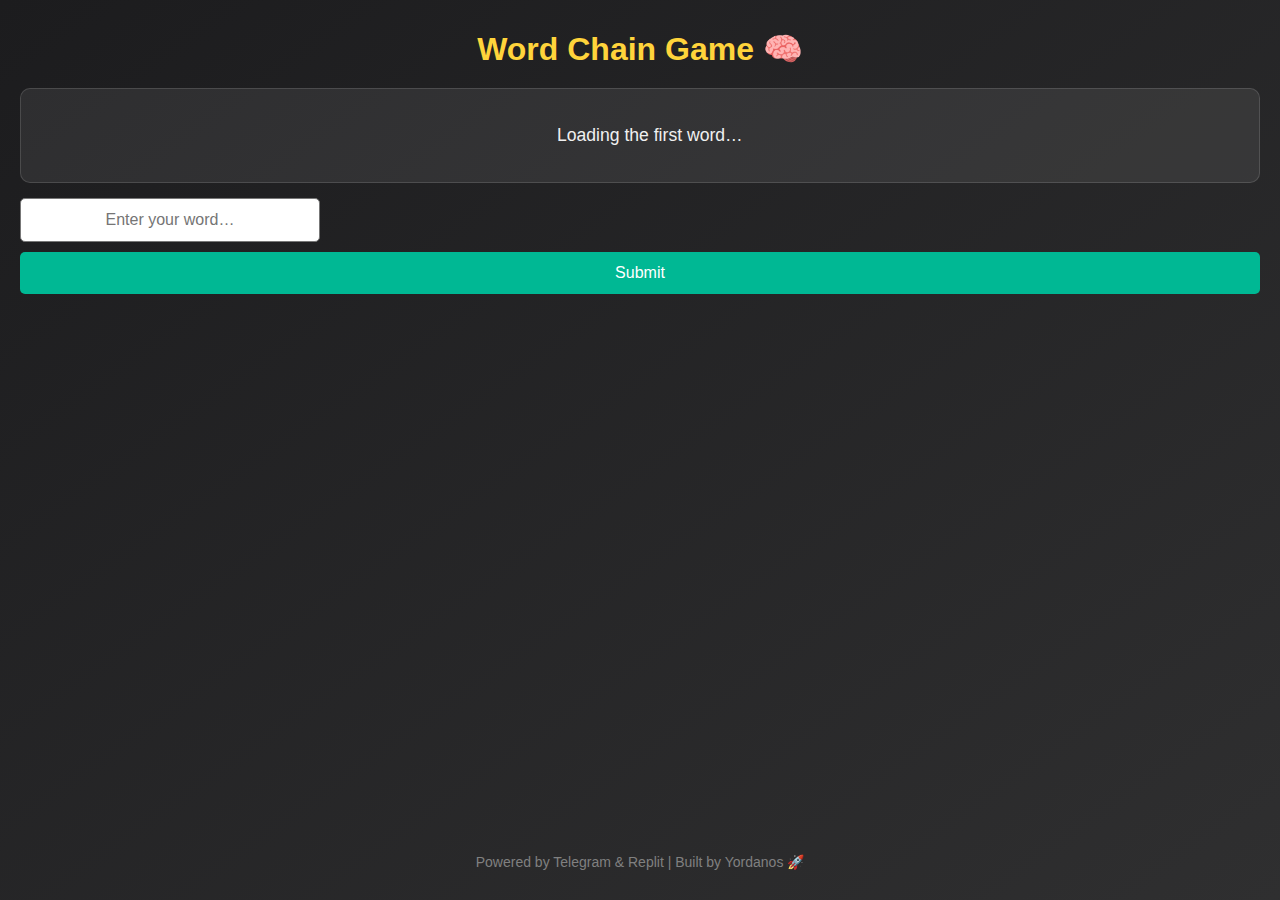
<file: index.html>
<!DOCTYPE html>
<html lang="en">
<head>
  <meta charset="UTF-8" />
  <meta name="viewport" content="width=device-width, initial-scale=1.0"/>
  <title>Word Chain Game</title>
  <link rel="stylesheet" href="style.css" />
  <script src="https://telegram.org/js/telegram-web-app.js"></script>
</head>
<body>
  <h1>Word Chain Game 🧠</h1>

  <div id="game-display">
    Loading the first word…
  </div>

  <input 
    id="word-input" 
    type="text" 
    placeholder="Enter your word…" 
    autocomplete="off"
  />

  <button id="submit-btn">Submit</button>

  <div id="result"></div>

  <footer>
    <p style="font-size: 14px; color: gray;">
      Powered by Telegram & Replit | Built by Yordanos 🚀
    </p>
  </footer>

  <script src="script.js"></script>
</body>
</html>
</file>
<file: style.css>
* {
  box-sizing: border-box;
  margin: 0;
  padding: 0;
}

body {
  font-family: 'Segoe UI', Tahoma, sans-serif;
  background: linear-gradient(to bottom right, #1c1c1e, #2f2f30);
  color: #f0f0f0;
  padding: 30px 20px;
  text-align: center;
  min-height: 100vh;
  display: flex;
  flex-direction: column;
  justify-content: center;
}

h1 {
  font-size: 2rem;
  margin-bottom: 20px;
  color: #ffd43b;
}

#game-display {
  background: rgba(255, 255, 255, 0.08);
  border: 1px solid #fff2;
  padding: 15px;
  margin-bottom: 15px;
  font-size: 1.1rem;
  border-radius: 10px;
  white-space: pre-wrap;
}

#word-input {
  padding: 12px;
  width: 100%;
  max-width: 300px;
  font-size: 1rem;
  margin-bottom: 10px;
  border-radius: 5px;
  border: 1px solid #777;
  text-align: center;
}

#submit-btn {
  padding: 12px 24px;
  background-color: #00b894;
  color: white;
  font-size: 1rem;
  border: none;
  border-radius: 5px;
  cursor: pointer;
  transition: background 0.3s ease;
}
#submit-btn:hover {
  background-color: #009e78;
}

#result {
  margin-top: 15px;
  color: #ff7675;
}

#hint-box {
  margin-top: 10px;
  font-size: 0.95rem;
  color: #a0cfff;
}

footer {
  margin-top: auto;
  padding-top: 20px;
  font-size: 0.85rem;
  color: #aaa;
}

@media (max-width: 480px) {
  h1 {
    font-size: 1.5rem;
  }
  #word-input {
    font-size: 0.95rem;
  }
  #submit-btn {
    width: 100%;
    font-size: 1rem;
  }
}
</file>
